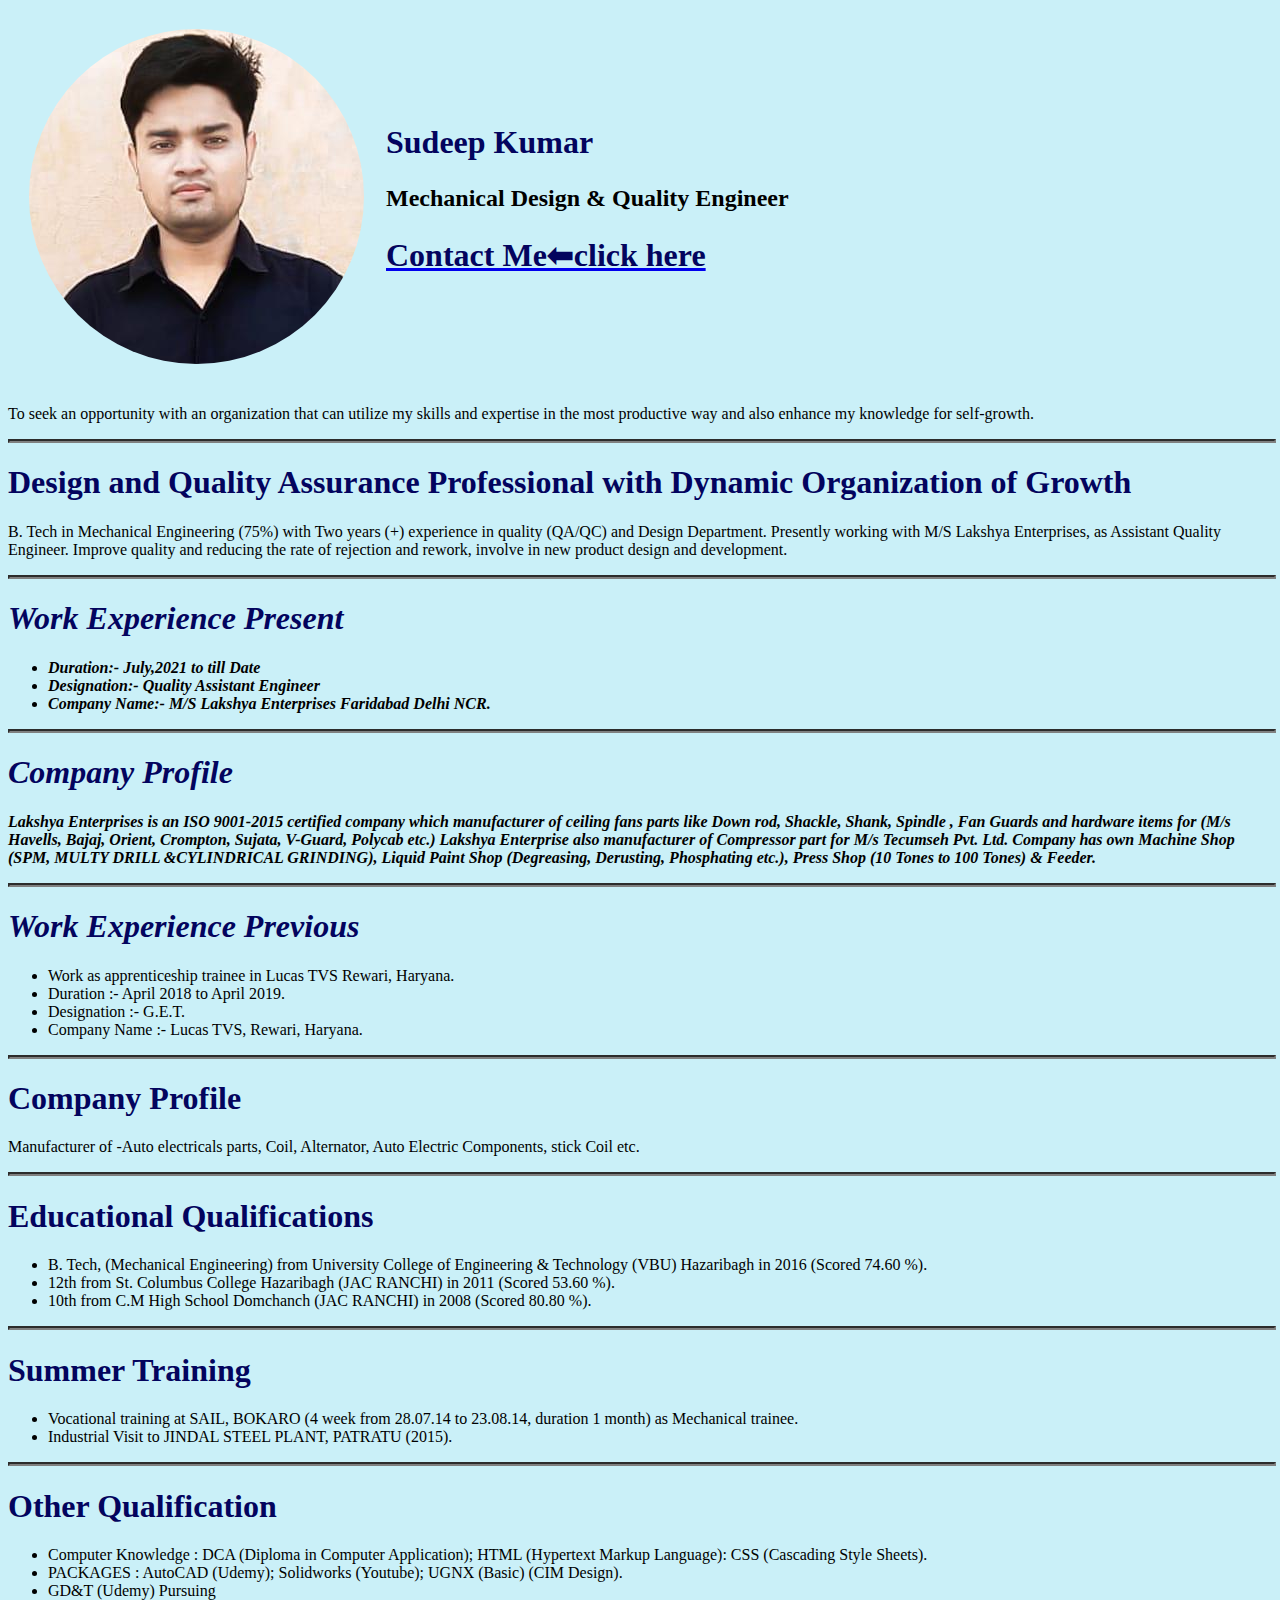
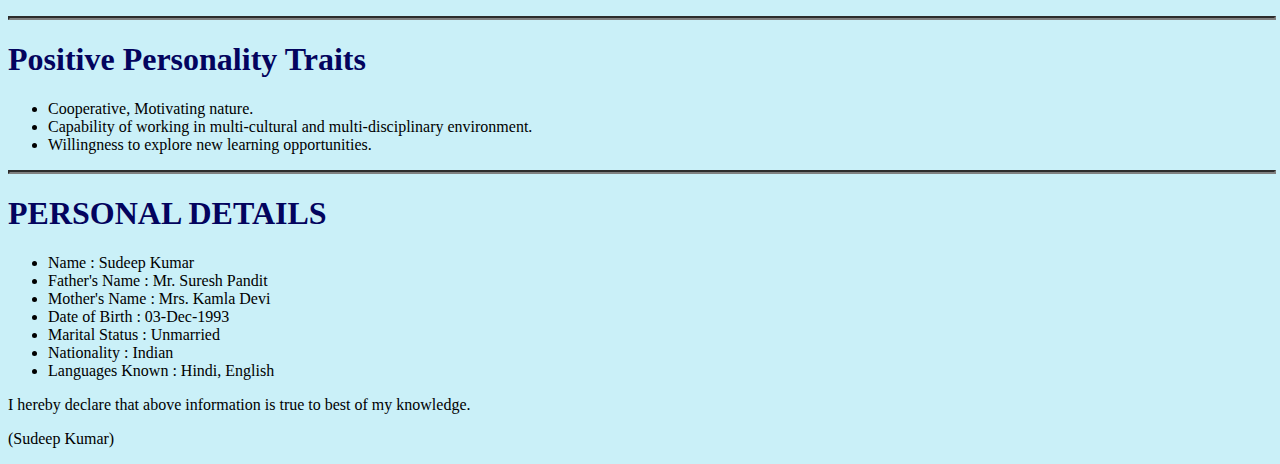
<file: index.html>
<!DOCTYPE html>
<html>
  <head>
    <meta charset="utf-8">
    <title>Sudeep's Personal Site</title>
  <link rel="stylesheet" href="css/styles.css">
      <link rel="icon" href="favicon.ico">
  </head>
<body>
    <table cellspacing="20">
      <tr>
        <td>
          <img src="images/Sudeep.png" alt="">
        </td>
        <td>
          <h1>Sudeep Kumar</h1>
        </body>
        <h2><p> <strong>Mechanical Design & Quality Engineer</strong></p></h2>
<a href="contactme.html"><h1>Contact Me⬅click here</h1></a>


      </td>
      </tr>
    </table>

<p>To seek an opportunity with an organization that can utilize my skills and expertise in the most productive way and also enhance my knowledge for self-growth.
</p>
<hr>
<h1>Design and Quality Assurance Professional with Dynamic Organization of Growth</h1>
<P>B. Tech   in Mechanical Engineering (75%) with Two years (+) experience in quality (QA/QC) and Design Department. Presently working with M/S Lakshya Enterprises, as Assistant Quality Engineer. Improve quality and reducing the rate of rejection and rework, involve in new product design and development.</P>

<hr>
<p><em><b>



<p><em><b>
        <h1>Work Experience Present</h1>
      </b></em></p>
  <ul>
    <li>Duration:- July,2021 to till Date</li>
    <li>Designation:- Quality Assistant Engineer </li>
    <li>Company Name:- M/S Lakshya Enterprises Faridabad Delhi NCR.</li>
  </UL>
<hr>
<h1>Company Profile</h1>
<P>Lakshya Enterprises is an ISO 9001-2015 certified company which manufacturer of ceiling fans parts like Down rod, Shackle, Shank, Spindle , Fan Guards and hardware items for (M/s Havells, Bajaj, Orient, Crompton, Sujata, V-Guard, Polycab etc.)
Lakshya Enterprise also manufacturer of Compressor part for M/s Tecumseh Pvt. Ltd.
Company has own Machine Shop (SPM, MULTY DRILL &CYLINDRICAL GRINDING), Liquid Paint Shop (Degreasing, Derusting, Phosphating etc.), Press Shop (10 Tones to 100 Tones) & Feeder.

</P>

<hr>
<h1>Work Experience Previous</h1>
</b></em></p>
<ul>
<li>Work as apprenticeship trainee in Lucas TVS Rewari, Haryana.
</li>
<li>Duration :- April 2018 to April 2019.</li>
<li>Designation :- G.E.T.</li>
<li>Company Name :-  Lucas TVS, Rewari, Haryana.
 </UL>
<hr>
 <h1>Company Profile</h1>
 <P>
 Manufacturer of -Auto electricals parts, Coil, Alternator, Auto Electric Components, stick Coil etc.
 </P>

<hr>
<h1>Educational Qualifications</h1>
<ul>
  <li>B. Tech, (Mechanical Engineering) from University College of Engineering & Technology (VBU) Hazaribagh in 2016 (Scored 74.60 %).
  </li>
  <li>12th from St. Columbus College Hazaribagh (JAC RANCHI) in 2011 (Scored 53.60   %).
  </li>
  <li>10th from C.M High School Domchanch (JAC RANCHI) in 2008 (Scored 80.80 %).
  </li> </UL>
<hr>
<h1>Summer Training</h1>
<ul>
  <li>Vocational training at SAIL, BOKARO (4 week from 28.07.14 to 23.08.14, duration 1 month) as Mechanical trainee.

  </li>
  <li>Industrial Visit to JINDAL STEEL PLANT, PATRATU (2015).

  </li>
  </UL>
<hr>
<h1>Other Qualification</h1>
<ul>
  <li>Computer Knowledge   : DCA (Diploma in Computer Application);
                                            HTML (Hypertext Markup Language):
                                            CSS (Cascading Style Sheets).

  </li>
  <li>PACKAGES                       : AutoCAD (Udemy);
                                                    Solidworks (Youtube);
                                                    UGNX (Basic) (CIM Design).

  </li>
  <li>GD&T (Udemy) Pursuing
  </li>
  </UL>
<hr>
<h1>Positive Personality Traits</h1>
<ul>
  <li>Cooperative, Motivating nature.</li>
  <li>Capability of working in multi-cultural and multi-disciplinary environment.
  </li>
  <li>Willingness to explore new learning opportunities.
  </li> </UL>
<P>
</P>
<hr>
<h1>PERSONAL DETAILS</h1>
<ul>
  <li>Name	:	Sudeep Kumar </li>
  <li>Father's Name	:	Mr. Suresh Pandit </li>
  <li>Mother's Name	:	Mrs. Kamla Devi </li>
  <li>Date of Birth	:	03-Dec-1993</li>
  <li>Marital Status	:	Unmarried</li>
  <li>Nationality	:	Indian</li>
  <li>Languages Known	:	Hindi, English</li>
</UL>
<P>
I hereby declare that above information is true to best of my knowledge.

</P>
<P>
 (Sudeep Kumar)


</html>
</file>
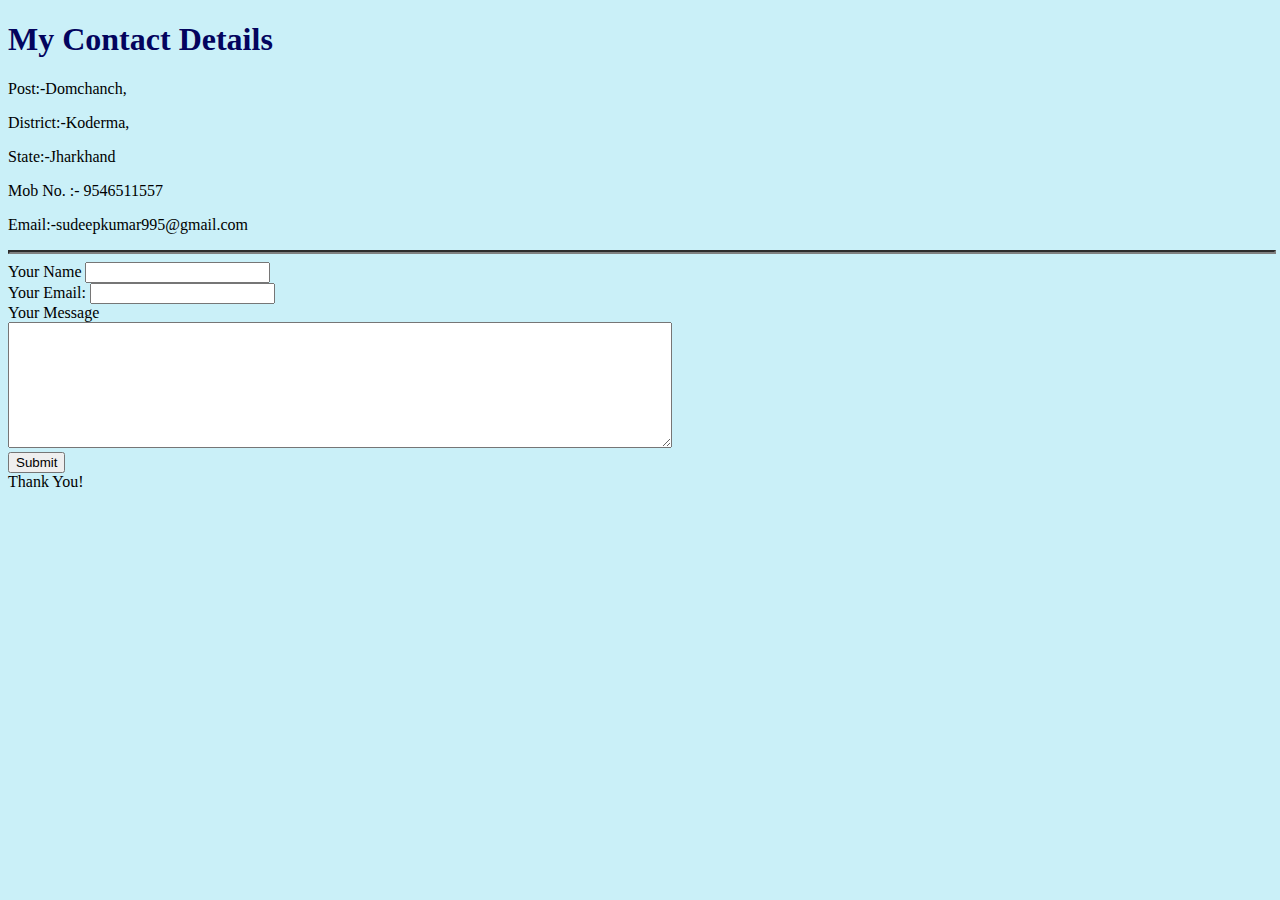
<file: contactme.html>
<!DOCTYPE html>
<html>
  <head>
    <meta charset="utf-8">
    <title>Contact Me</title>
    <link rel="stylesheet" href="css/styles.css">
  </head>
  <body>
  <h1>My Contact Details</h1>
  <p>Post:-Domchanch, </p>
  <p>District:-Koderma, </p>
  <p>State:-Jharkhand</p>
  <p>Mob No. :- 9546511557</p>
  <p>Email:-sudeepkumar995@gmail.com</p>
  <hr>
  <form class="" action="index.html" method="post">
    <label>Your Name</label>
    <input type="text" name="Your Name" value=""><br>
    <label>Your Email:</label>
    <input type="email" name="Your Email" value=""><br>
    <label>Your Message</label><br>
    <textarea name="You Message" rows="8" cols="80"></textarea><br>
    <input type="submit" name="">
  </form
  <h1>Thank You!</h1>
  </body>
</html>
</file>
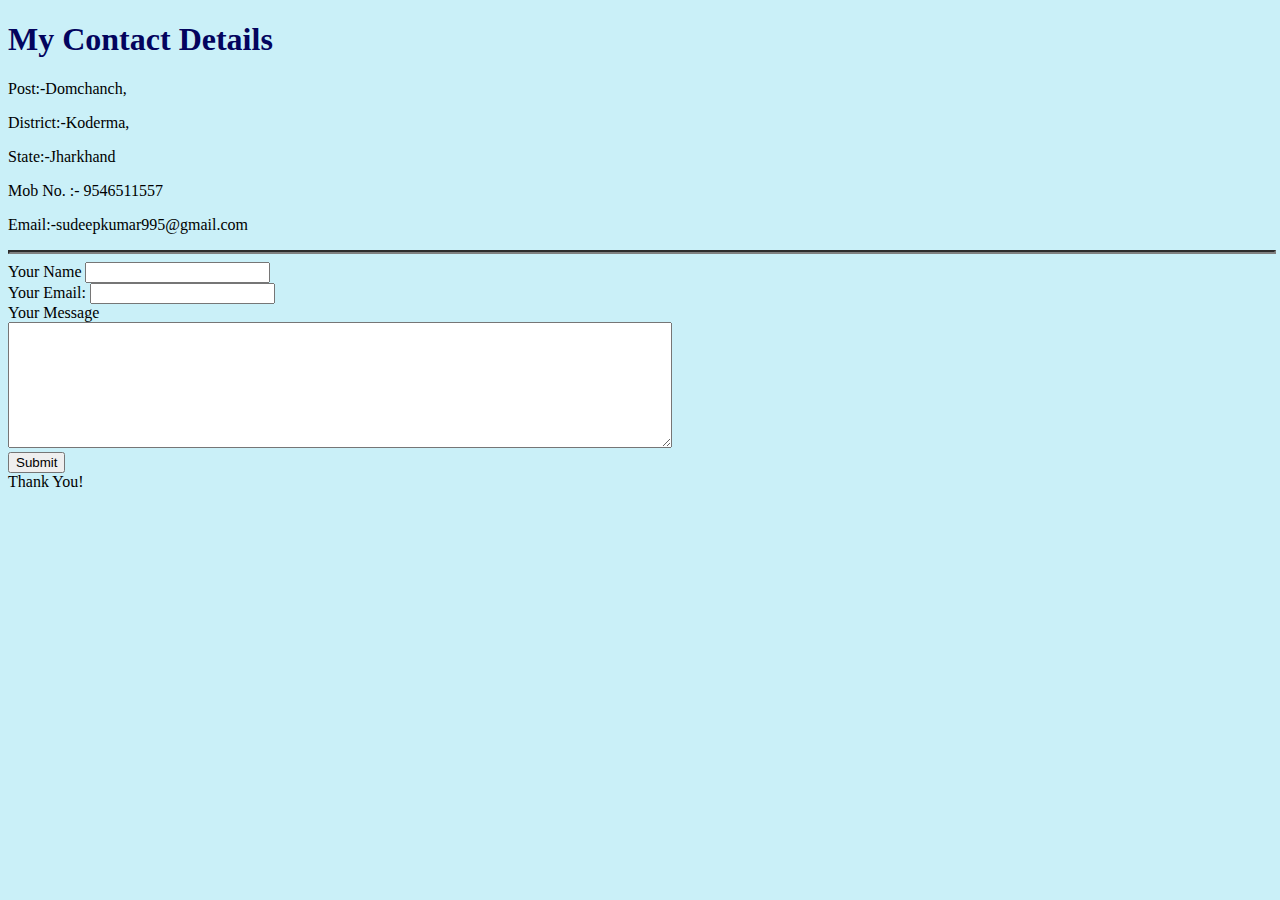
<file: contectme.html>
<!DOCTYPE html>
<html>
  <head>
    <meta charset="utf-8">
    <title>Contect Me</title>
    <link rel="stylesheet" href="css/styles.css">
  </head>
  <body>
  <h1>My Contact Details</h1>
  <p>Post:-Domchanch, </p>
  <p>District:-Koderma, </p>
  <p>State:-Jharkhand</p>
  <p>Mob No. :- 9546511557</p>
  <p>Email:-sudeepkumar995@gmail.com</p>
  <hr>
  <form class="" action="index.html" method="post">
    <label>Your Name</label>
    <input type="text" name="Your Name" value=""><br>
    <label>Your Email:</label>
    <input type="email" name="Your Email" value=""><br>
    <label>Your Message</label><br>
    <textarea name="You Message" rows="8" cols="80"></textarea><br>
    <input type="submit" name="">
  </form
  <h1>Thank You!</h1>
  </body>
</html>
</file>
<file: css/styles.css>
body{background-color:#CAF0F8;}
hr{
border-color: grey;
border-width : 2px;
width: 100%
}
h1{color:#03045E }
h3{color:#E04DB0 }
</file>
